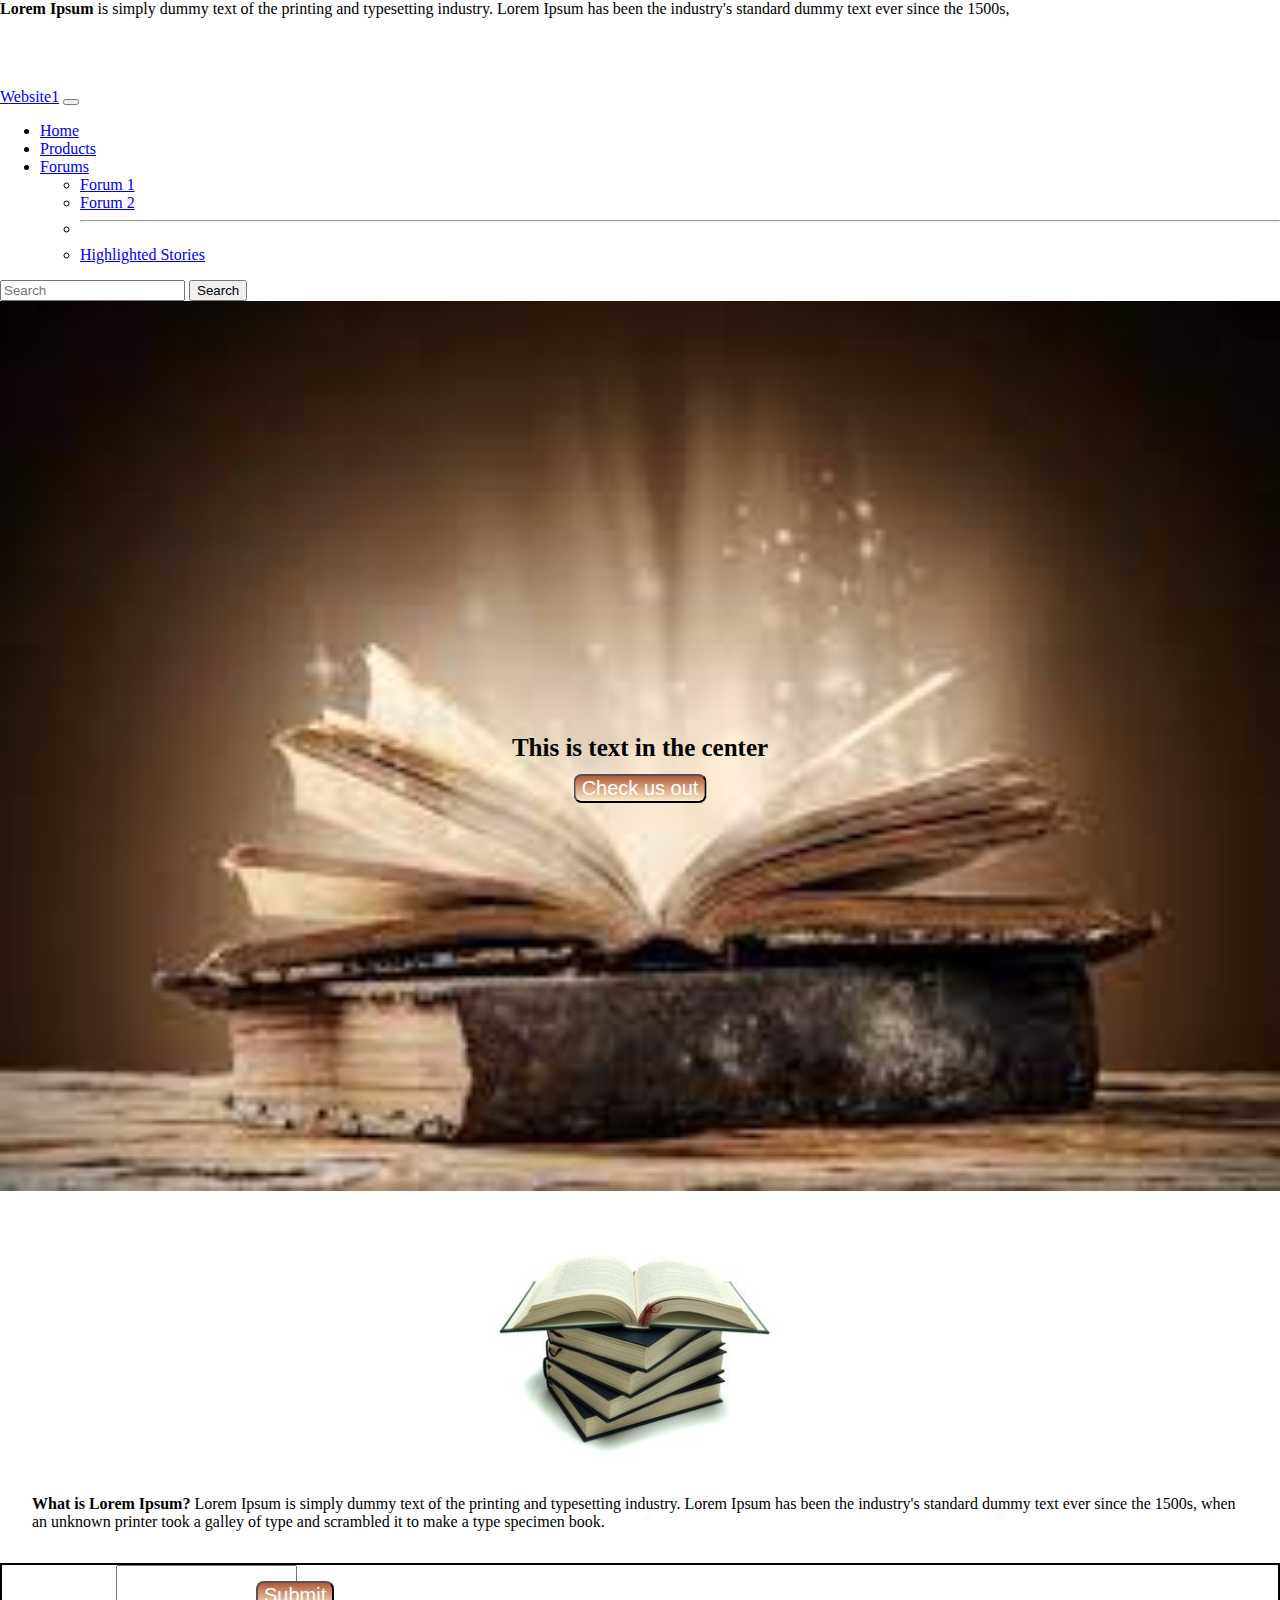
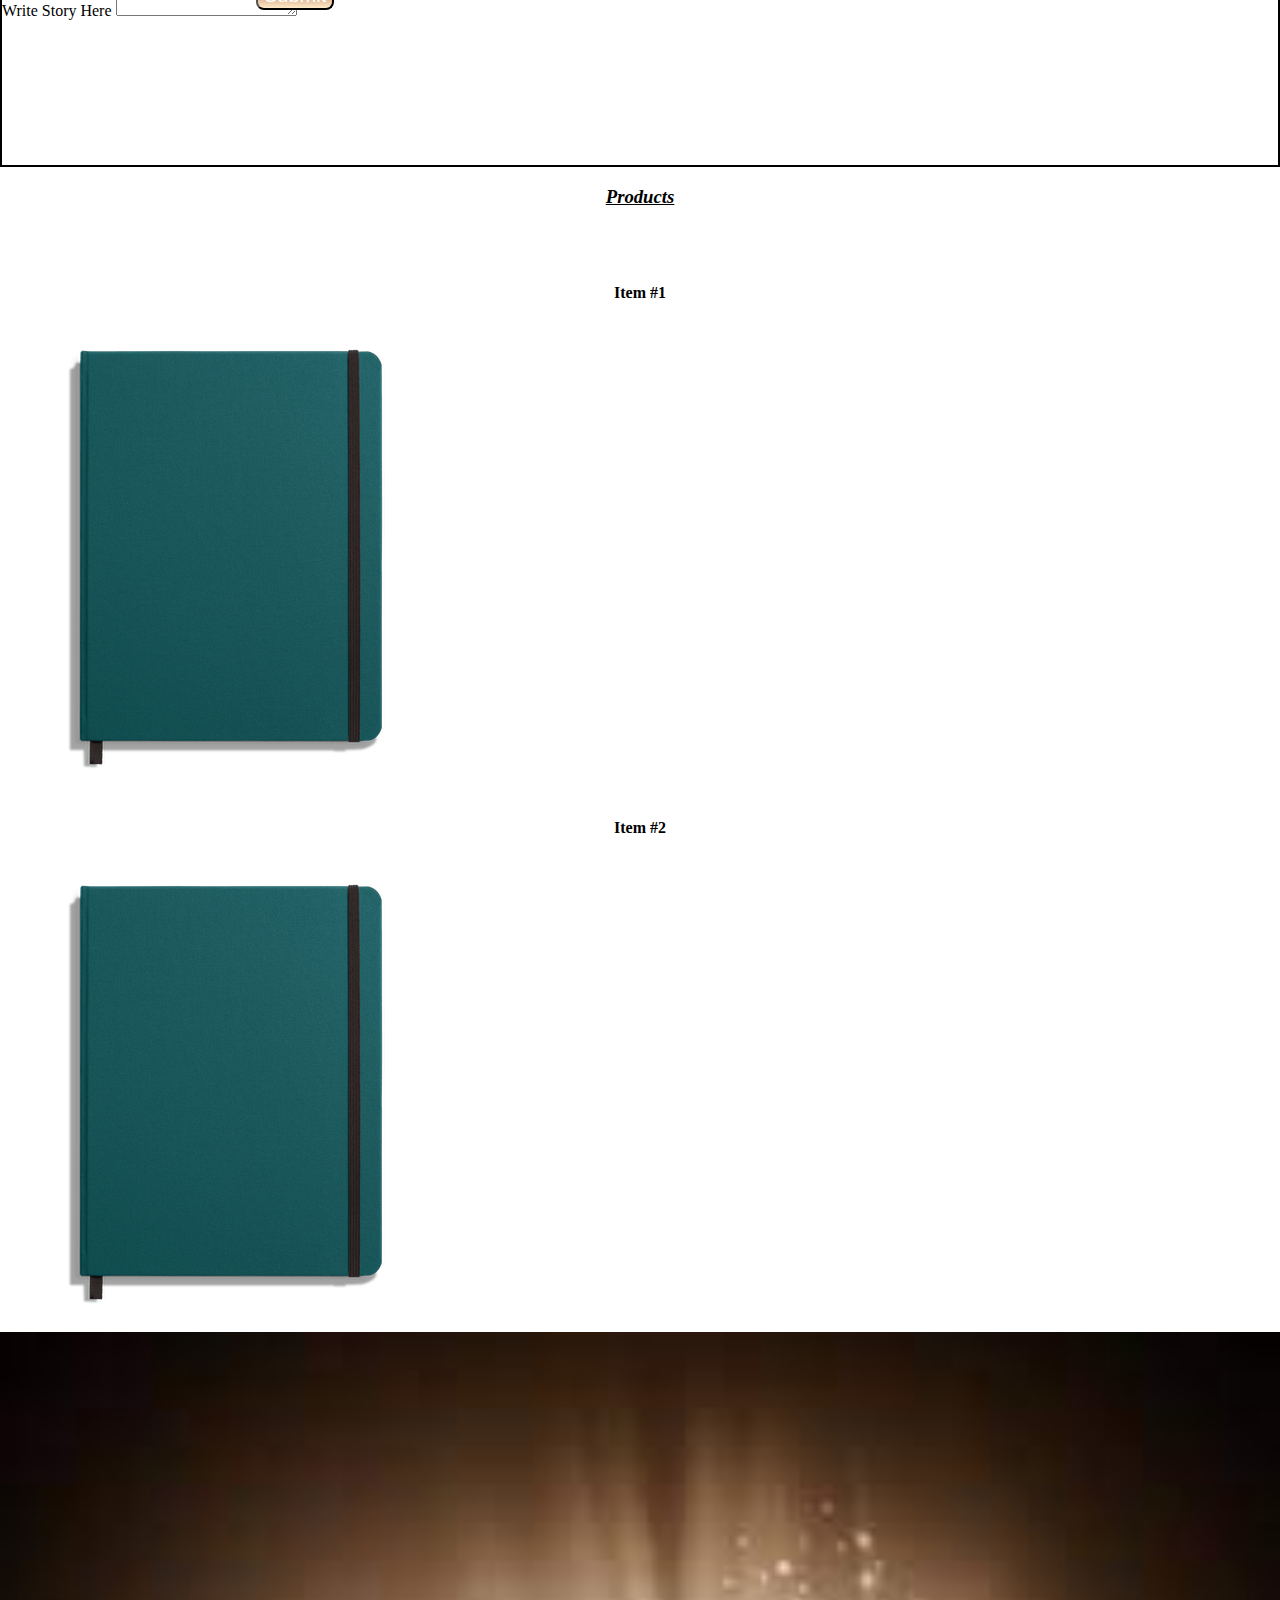
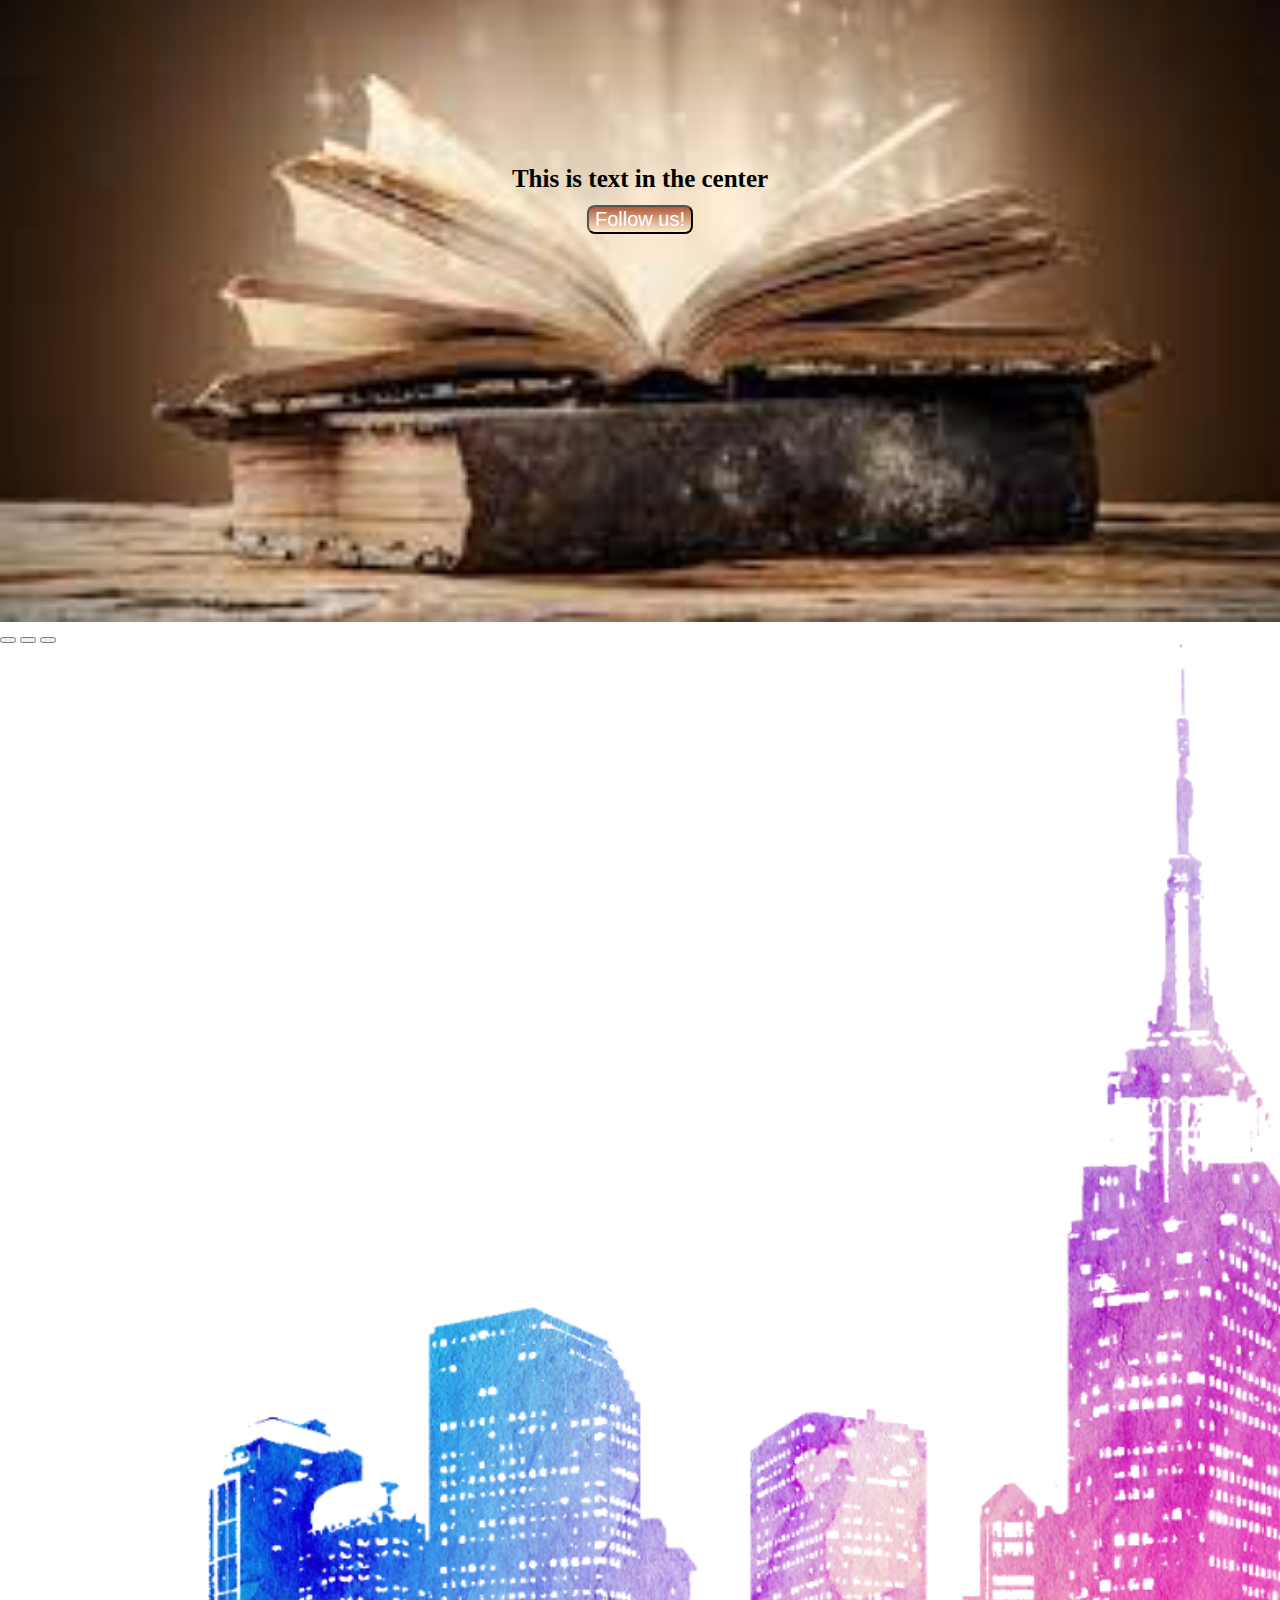
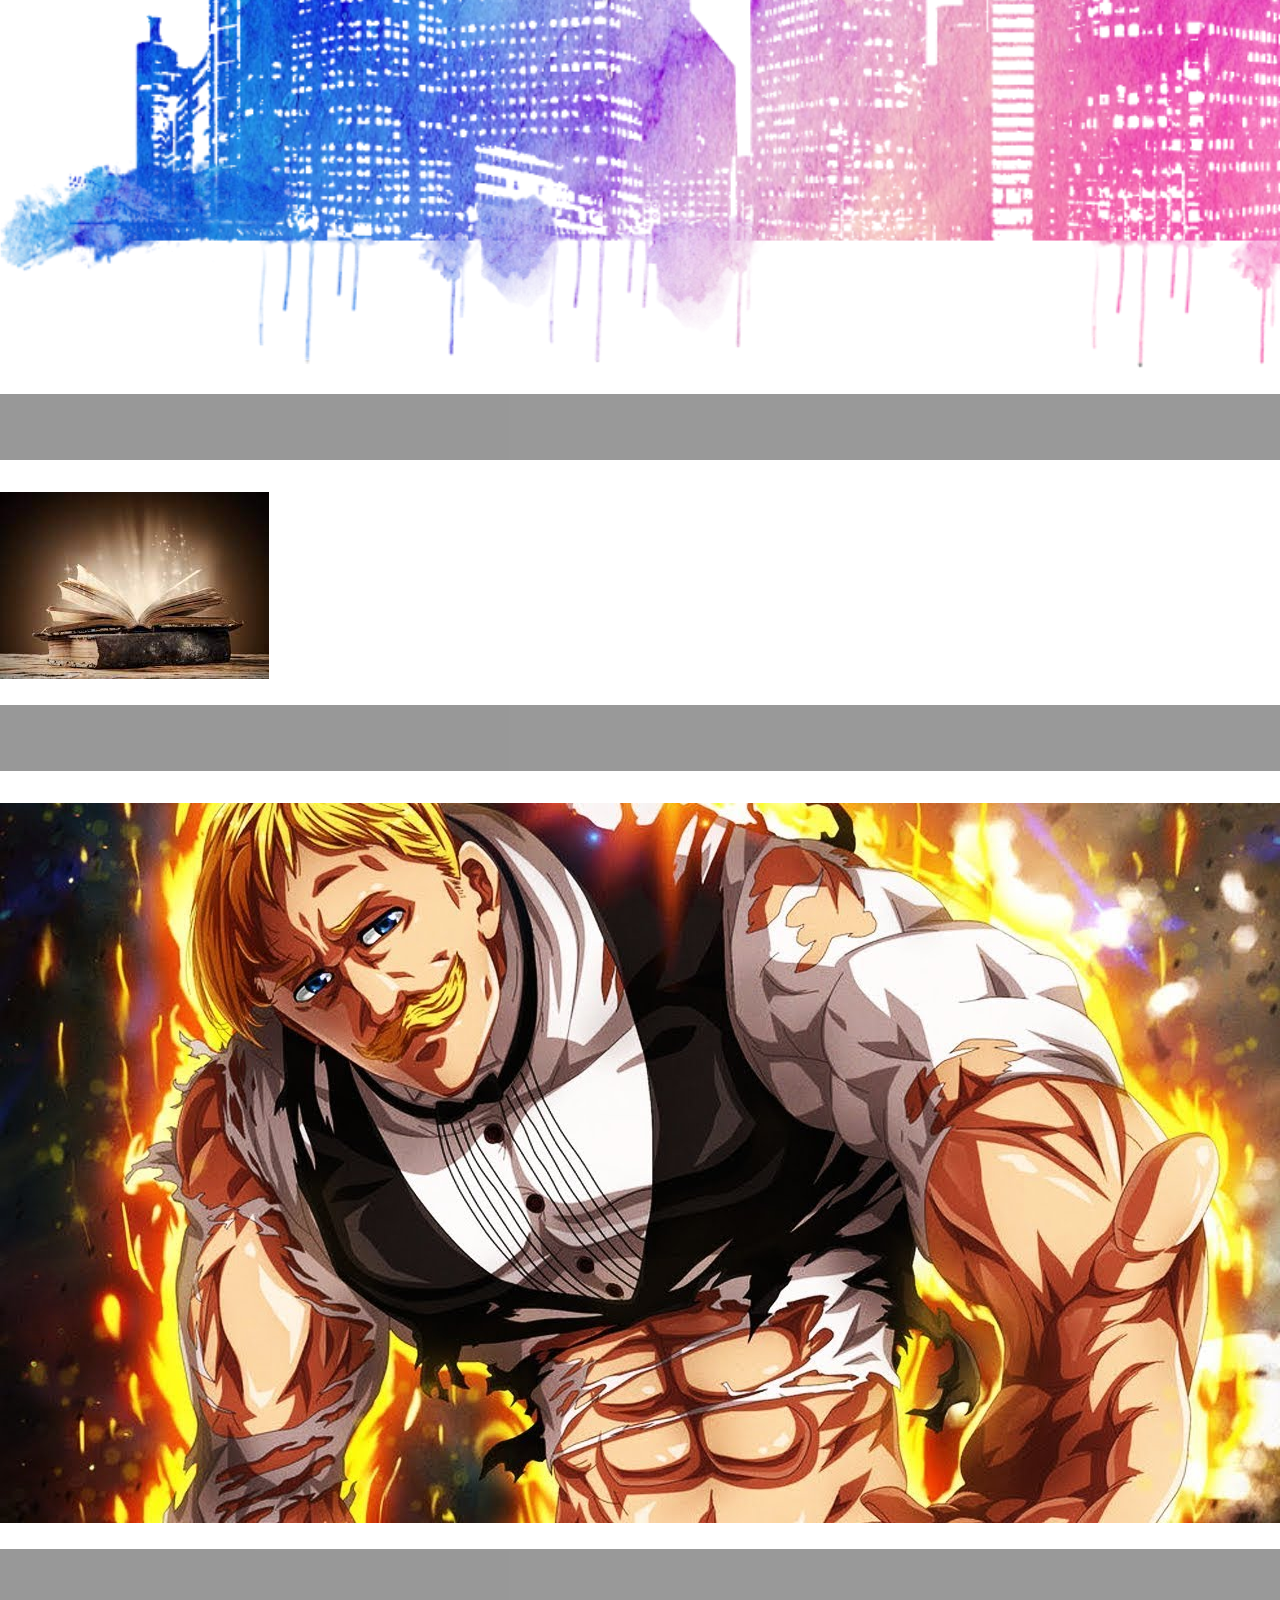
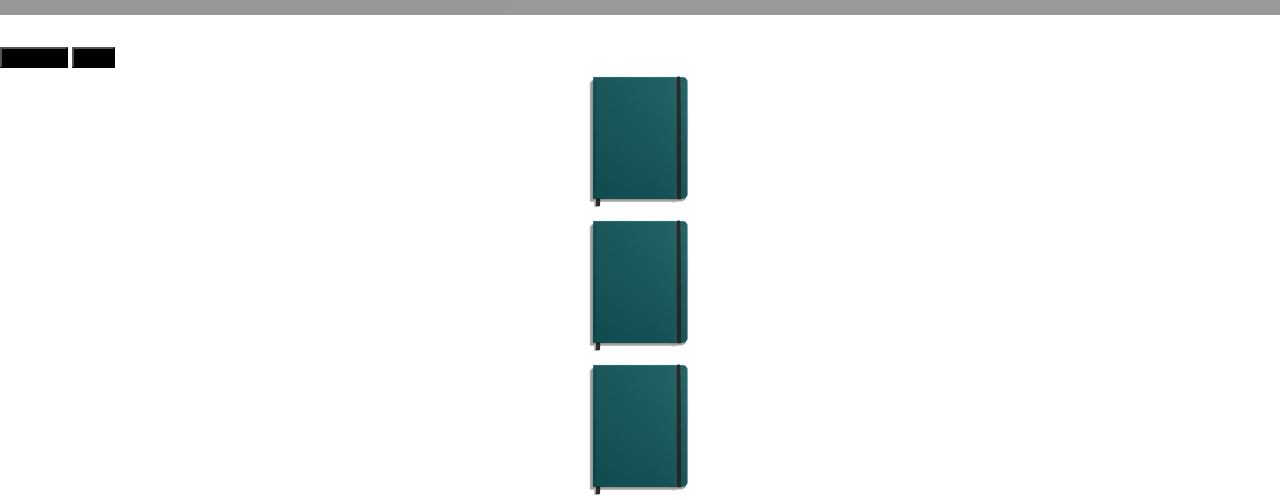
<file: index.html>
<!DOCTYPE html>
<html lang="en">
  <head>
    <meta charset="UTF-8" />
    <meta http-equiv="X-UA-Compatible" content="IE=edge" />
    <meta name="viewport" content="width=device-width, initial-scale=1.0" />
    <title>website1</title>
    <!-- bootstrap -->
    <link
      href="https://cdn.jsdelivr.net/npm/bootstrap@5.1.3/dist/css/bootstrap.min.css"
      rel="stylesheet"
      integrity="sha384-1BmE4kWBq78iYhFldvKuhfTAU6auU8tT94WrHftjDbrCEXSU1oBoqyl2QvZ6jIW3"
      crossorigin="anonymous"
    />
    <link rel="stylesheet" href="style.css" />
    <link rel="shortcut icon" type="image/png" href="img/favicon.png.png" />
  </head>
  <body>
    <!-- bootstrap -->
    <script
      src="https://cdn.jsdelivr.net/npm/bootstrap@5.1.3/dist/js/bootstrap.bundle.min.js"
      integrity="sha384-ka7Sk0Gln4gmtz2MlQnikT1wXgYsOg+OMhuP+IlRH9sENBO0LRn5q+8nbTov4+1p"
      crossorigin="anonymous"
    ></script>
    <!-- top blurb -->
    <div>
      <p class="top">
        <strong>Lorem Ipsum </strong>is simply dummy text of the printing and
        typesetting industry. Lorem Ipsum has been the industry's standard dummy
        text ever since the 1500s,
      </p>
    </div>
    <!-- navbar -->
    <nav class="navbar navbar-expand-lg navbar-light bg-light">
      <div class="container-fluid">
        <a class="navbar-brand" href="#">Website1</a>
        <button
          class="navbar-toggler"
          type="button"
          data-bs-toggle="collapse"
          data-bs-target="#navbarSupportedContent"
          aria-controls="navbarSupportedContent"
          aria-expanded="false"
          aria-label="Toggle navigation"
        >
          <span class="navbar-toggler-icon"></span>
        </button>
        <div class="collapse navbar-collapse" id="navbarSupportedContent">
          <ul class="navbar-nav me-auto mb-2 mb-lg-0">
            <li class="nav-item">
              <a class="nav-link active" aria-current="page" href="index.html"
                >Home</a
              >
            </li>
            <li class="nav-item">
              <a class="nav-link" href="#">Products</a>
            </li>
            <li class="nav-item dropdown">
              <a
                class="nav-link dropdown-toggle"
                href="#"
                id="navbarDropdown"
                role="button"
                data-bs-toggle="dropdown"
                aria-expanded="false"
              >
                Forums
              </a>
              <ul class="dropdown-menu" aria-labelledby="navbarDropdown">
                <li><a class="dropdown-item" href="#">Forum 1</a></li>
                <li><a class="dropdown-item" href="#">Forum 2</a></li>
                <li><hr class="dropdown-divider" /></li>
                <li>
                  <a class="dropdown-item" href="comments.html"
                    >Highlighted Stories</a
                  >
                </li>
              </ul>
            </li>
          </ul>
          <form class="d-flex">
            <input
              class="form-control me-2"
              type="search"
              placeholder="Search"
              aria-label="Search"
            />
            <button class="btn btn-outline-success" type="submit">
              Search
            </button>
          </form>
        </div>
      </div>
    </nav>
    <!-- first image -->
    <div class="container">
      <img src="img/book.jpg" alt="book" style="width: 100%" />
      <div class="centered"><strong>This is text in the center</strong></div>
      <div class="centered">
        <button class="picbtn">Check us out</button>
      </div>
    </div>
    <!-- second section -->
    <div>
      <center>
        <img src="img/book2.jpg" alt="" class="book2" />
      </center>
      <p>
        <strong> What is Lorem Ipsum?</strong> Lorem Ipsum is simply dummy text
        of the printing and typesetting industry. Lorem Ipsum has been the
        industry's standard dummy text ever since the 1500s, when an unknown
        printer took a galley of type and scrambled it to make a type specimen
        book.
      </p>
    </div>
    <!-- tell your story -->
    <div class="mb-3">
      <form action="">
        <label for="exampleFormControlTextarea1" class="form-label"
          >Write Story Here</label
        >
        <textarea
          class="form-control"
          id="exampleFormControlTextarea1"
          rows="3"
        ></textarea>
        <input type="button" class="picbtn1" value="Submit" />
      </form>
    </div>
    <!-- products section -->
    <div>
      <h3 class="products">
        <strong
          ><em><u>Products</u></em></strong
        >
      </h3>
      <br />
      <br />
      <h4 class="item">Item #1</h4>
      <img src="img/item1.png" alt="item1" class="items" />
      <h4 class="item">Item #2</h4>
      <img src="img/item1.png" alt="item1" class="items" />
    </div>
    <div class="container">
      <img src="img/book.jpg" alt="book" style="width: 100%" />
      <div class="centered"><strong>This is text in the center</strong></div>
      <div class="centered">
        <button class="picbtn">Follow us!</button>
      </div>
    </div>

    <!-- new reciews -->
    <div
      id="carouselExampleCaptions"
      class="carousel slide"
      data-bs-ride="carousel"
    >
      <div class="carousel-indicators">
        <button
          type="button"
          data-bs-target="#carouselExampleCaptions"
          data-bs-slide-to="0"
          class="active"
          aria-current="true"
          aria-label="Slide 1"
        ></button>
        <button
          type="button"
          data-bs-target="#carouselExampleCaptions"
          data-bs-slide-to="1"
          aria-label="Slide 2"
        ></button>
        <button
          type="button"
          data-bs-target="#carouselExampleCaptions"
          data-bs-slide-to="2"
          aria-label="Slide 3"
        ></button>
      </div>
      <div class="carousel-inner">
        <div class="carousel-item active">
          <img src="img/skyline.png.png" class="d-block w-100" alt="..." />
          <div class="carousel-caption d-md-block">
            <h5>REVIEW 1</h5>
            <p>Some representative placeholder content for the first slide.</p>
          </div>
        </div>
        <div class="carousel-item">
          <img src="img/book.jpg" class="d-block w-100" alt="..." />
          <div class="carousel-caption d-md-block">
            <h5>REVIEW 2</h5>
            <p>Some representative placeholder content for the second slide.</p>
          </div>
        </div>
        <div class="carousel-item">
          <img src="img/escanor.jpeg" class="d-block w-100" alt="..." />
          <div class="carousel-caption d-md-block">
            <h5>REVIEW 3</h5>
            <p>Some representative placeholder content for the third slide.</p>
          </div>
        </div>
      </div>
      <button
        class="carousel-control-prev"
        type="button"
        data-bs-target="#carouselExampleCaptions"
        data-bs-slide="prev"
      >
        <span class="carousel-control-prev-icon" aria-hidden="true"></span>
        <span class="visually-hidden">Previous</span>
      </button>
      <button
        class="carousel-control-next"
        type="button"
        data-bs-target="#carouselExampleCaptions"
        data-bs-slide="next"
      >
        <span class="carousel-control-next-icon" aria-hidden="true"></span>
        <span class="visually-hidden">Next</span>
      </button>
    </div>
    <!-- sample products -->
    <div>
      <img src="img/item1.png" alt="item1" class="items1" />
      <img src="img/item1.png" alt="item1" class="items1" />
      <img src="img/item1.png" alt="item1" class="items1" />
    </div>
  </body>
</html>
</file>
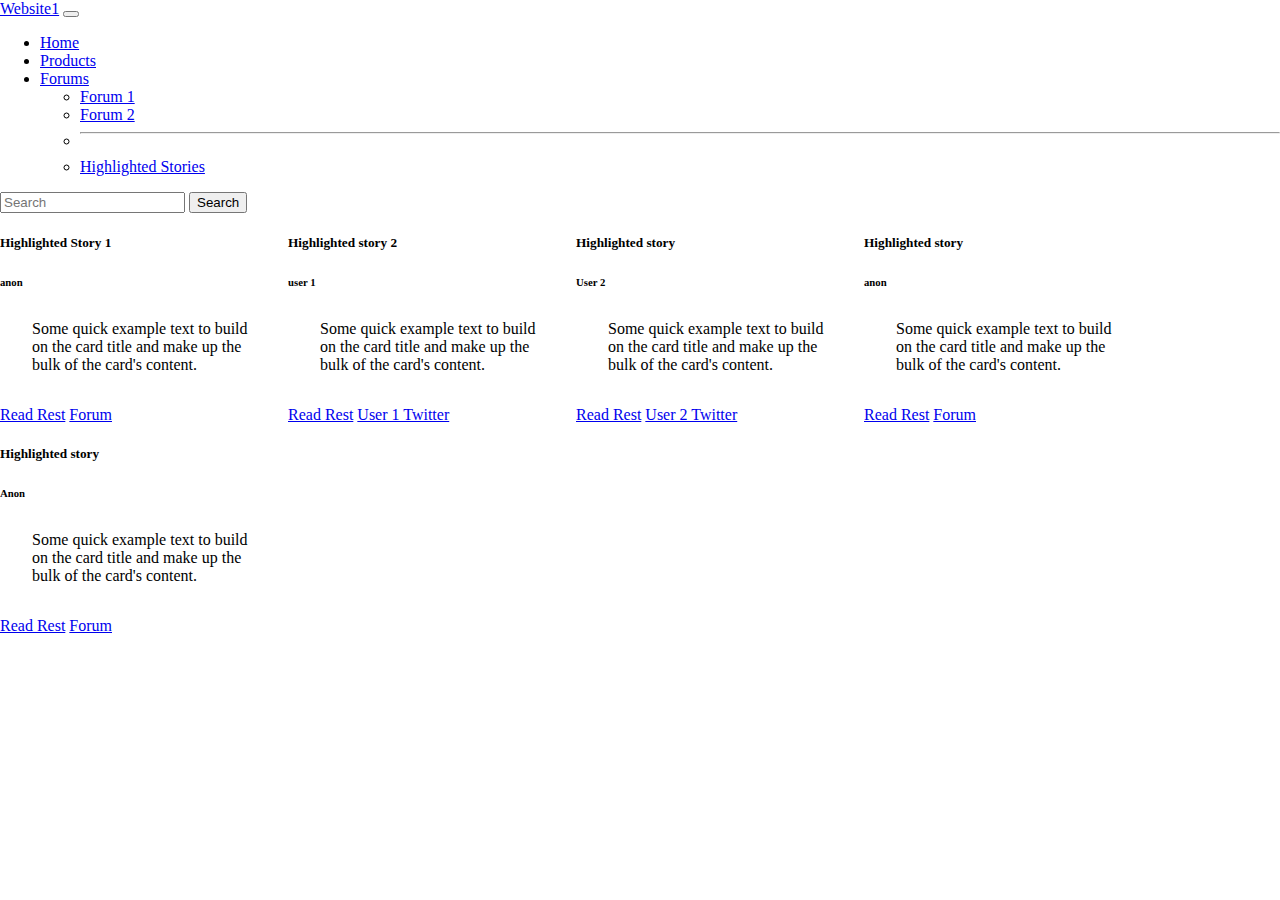
<file: comments.html>
<!DOCTYPE html>
<html lang="en">
  <head>
    <meta charset="UTF-8" />
    <meta http-equiv="X-UA-Compatible" content="IE=edge" />
    <meta name="viewport" content="width=device-width, initial-scale=1.0" />
    <title>Stories</title>
    <!-- bootstrap css -->
    <link
      href="https://cdn.jsdelivr.net/npm/bootstrap@5.1.3/dist/css/bootstrap.min.css"
      rel="stylesheet"
      integrity="sha384-1BmE4kWBq78iYhFldvKuhfTAU6auU8tT94WrHftjDbrCEXSU1oBoqyl2QvZ6jIW3"
      crossorigin="anonymous"
    />
    <link rel="stylesheet" href="style.css" />
    <link rel="shortcut icon" type="image/png" href="img/favicon.png.png" />
  </head>
  <body>
    <!-- bootstrap -->
    <script
      src="https://cdn.jsdelivr.net/npm/bootstrap@5.1.3/dist/js/bootstrap.bundle.min.js"
      integrity="sha384-ka7Sk0Gln4gmtz2MlQnikT1wXgYsOg+OMhuP+IlRH9sENBO0LRn5q+8nbTov4+1p"
      crossorigin="anonymous"
    ></script>
    <!-- nav bar -->
    <nav class="navbar navbar-expand-lg navbar-light bg-light">
      <div class="container-fluid">
        <a class="navbar-brand" href="#">Website1</a>
        <button
          class="navbar-toggler"
          type="button"
          data-bs-toggle="collapse"
          data-bs-target="#navbarSupportedContent"
          aria-controls="navbarSupportedContent"
          aria-expanded="false"
          aria-label="Toggle navigation"
        >
          <span class="navbar-toggler-icon"></span>
        </button>
        <div class="collapse navbar-collapse" id="navbarSupportedContent">
          <ul class="navbar-nav me-auto mb-2 mb-lg-0">
            <li class="nav-item">
              <a class="nav-link active" aria-current="page" href="index.html"
                >Home</a
              >
            </li>
            <li class="nav-item">
              <a class="nav-link" href="#">Products</a>
            </li>
            <li class="nav-item dropdown">
              <a
                class="nav-link dropdown-toggle"
                href="#"
                id="navbarDropdown"
                role="button"
                data-bs-toggle="dropdown"
                aria-expanded="false"
              >
                Forums
              </a>
              <ul class="dropdown-menu" aria-labelledby="navbarDropdown">
                <li><a class="dropdown-item" href="#">Forum 1</a></li>
                <li><a class="dropdown-item" href="#">Forum 2</a></li>
                <li><hr class="dropdown-divider" /></li>
                <li>
                  <a class="dropdown-item" href="comments.html"
                    >Highlighted Stories</a
                  >
                </li>
              </ul>
            </li>
          </ul>
          <form class="d-flex">
            <input
              class="form-control me-2"
              type="search"
              placeholder="Search"
              aria-label="Search"
            />
            <button class="btn btn-outline-success" type="submit">
              Search
            </button>
          </form>
        </div>
      </div>
    </nav>
    <!-- cards -->
    <div class="card" style="width: 18rem">
      <div class="card-body">
        <h5 class="card-title">Highlighted Story 1</h5>
        <h6 class="card-subtitle mb-2 text-muted">anon</h6>
        <p class="card-text">
          Some quick example text to build on the card title and make up the
          bulk of the card's content.
        </p>
        <a href="#" class="card-link">Read Rest</a>
        <a href="#" class="card-link">Forum</a>
      </div>
    </div>
    <div class="card" style="width: 18rem">
      <div class="card-body">
        <h5 class="card-title">Highlighted story 2</h5>
        <h6 class="card-subtitle mb-2 text-muted">user 1</h6>
        <p class="card-text">
          Some quick example text to build on the card title and make up the
          bulk of the card's content.
        </p>
        <a href="#" class="card-link">Read Rest</a>
        <a href="#" class="card-link">User 1 Twitter</a>
      </div>
    </div>
    <div class="card" style="width: 18rem">
      <div class="card-body">
        <h5 class="card-title">Highlighted story</h5>
        <h6 class="card-subtitle mb-2 text-muted">User 2</h6>
        <p class="card-text">
          Some quick example text to build on the card title and make up the
          bulk of the card's content.
        </p>
        <a href="#" class="card-link">Read Rest</a>
        <a href="#" class="card-link">User 2 Twitter</a>
      </div>
    </div>
    <div class="card" style="width: 18rem">
      <div class="card-body">
        <h5 class="card-title">Highlighted story</h5>
        <h6 class="card-subtitle mb-2 text-muted">anon</h6>
        <p class="card-text">
          Some quick example text to build on the card title and make up the
          bulk of the card's content.
        </p>
        <a href="#" class="card-link">Read Rest</a>
        <a href="#" class="card-link">Forum</a>
      </div>
    </div>
    <div class="card" style="width: 18rem">
      <div class="card-body">
        <h5 class="card-title">Highlighted story</h5>
        <h6 class="card-subtitle mb-2 text-muted">Anon</h6>
        <p class="card-text">
          Some quick example text to build on the card title and make up the
          bulk of the card's content.
        </p>
        <a href="#" class="card-link">Read Rest</a>
        <a href="#" class="card-link">Forum</a>
      </div>
    </div>
  </body>
</html>
</file>
<file: style.css>
body {
  margin: 0;
  padding: 0;
  background-color: white;
}

.top {
  background-color: white;
  margin: 0;
  padding: 0;
  height: 5.5rem;
  position: relative;
}

.first-image {
  width: 100%;
  position: relative;
}

.book2 {
  position: relative;
  margin-top: 30px;
  width: 22rem;
}

p {
  margin: 2rem;
}

::-webkit-scrollbar {
  background-color: #753422;
}
::-webkit-scrollbar-thumb {
  background: linear-gradient(60deg, #b05b3b, #ffebc9);
}

.second-part {
  background-color: #b05b3b;
  height: 16rem;
}

.submit {
  width: 15.5rem;
  font-family: "Times New Roman", Times, serif;
  background: #11cdd4;
  background-image: -webkit-linear-gradient(top, #b05b3b, #ffebc9);
  background-image: -moz-linear-gradient(top, #b05b3b, #ffebc9);
  background-image: -ms-linear-gradient(top, #b05b3b, #ffebc9);
  background-image: -o-linear-gradient(top, #b05b3b, #ffebc9);
  background-image: linear-gradient(to bottom, #b05b3b, #ffebc9);
  -webkit-border-radius: 8;
  -moz-border-radius: 8;
  border-radius: 8px;
  font-family: "Montserrat", sans-serif;
  color: #ffffff;
  font-size: 20px;

  text-decoration: none;

  position: relative;
  left: 1.4rem;
}

.subscribe {
  width: 15rem;
}

.icons {
  position: relative;
  left: 70%;
  bottom: 55px;
  width: 1.5rem;
  height: 1.5rem;
  margin: 2px;
}
.textpic {
  position: absolute;
  margin: 0 auto;
}

.container {
  position: relative;
  text-align: center;
  color: white;
}

.centered {
  position: absolute;
  top: 50%;
  left: 50%;
  transform: translate(-50%, -50%);
  color: black;
  font-size: 25px;
}

.picbtn {
  background-image: -webkit-linear-gradient(top, #b05b3b, #ffebc9);
  background-image: -moz-linear-gradient(top, #b05b3b, #ffebc9);
  background-image: -ms-linear-gradient(top, #b05b3b, #ffebc9);
  background-image: -o-linear-gradient(top, #b05b3b, #ffebc9);
  background-image: linear-gradient(to bottom, #b05b3b, #ffebc9);
  -webkit-border-radius: 8;
  -moz-border-radius: 8;
  border-radius: 8px;
  font-family: "Montserrat", sans-serif;
  color: #ffffff;
  font-size: 20px;

  text-decoration: none;

  position: relative;
  top: 2.5rem;
}

.products {
  text-align: center;
}

.item {
  text-align: center;
}

.items {
  margin-bottom: 10px;
}

.reviews {
  height: 30rem;
  background-color: #753422;
}

.reviewbox {
  height: 20rem;
  width: 13rem;
  background-color: #ffebc9;
  margin: auto;
  padding: 2rem;
  position: relative;
  top: 2.5rem;
}

.items1 {
  height: 9rem;
  width: 9rem;
  padding: 0;
  margin: 0;
  display: block;
  margin: auto;
}

.mb-3 {
  border: 2px solid black;
  height: 200px;
}

.picbtn1 {
  background-image: -webkit-linear-gradient(top, #b05b3b, #ffebc9);
  background-image: -moz-linear-gradient(top, #b05b3b, #ffebc9);
  background-image: -ms-linear-gradient(top, #b05b3b, #ffebc9);
  background-image: -o-linear-gradient(top, #b05b3b, #ffebc9);
  background-image: linear-gradient(to bottom, #b05b3b, #ffebc9);
  -webkit-border-radius: 8;
  -moz-border-radius: 8;
  border-radius: 8px;
  font-family: "Montserrat", sans-serif;
  color: #ffffff;
  font-size: 20px;

  text-decoration: none;
  position: absolute;
  left: 16rem;
  width: fit-content;
  margin-top: 1rem;
}

.carousel-control-prev {
  background-color: black;
}

.carousel-control-next {
  background-color: black;
}
.carousel-caption {
  background-color: black;
  opacity: 40%;
}

.card {
  float: left;
}
</file>
